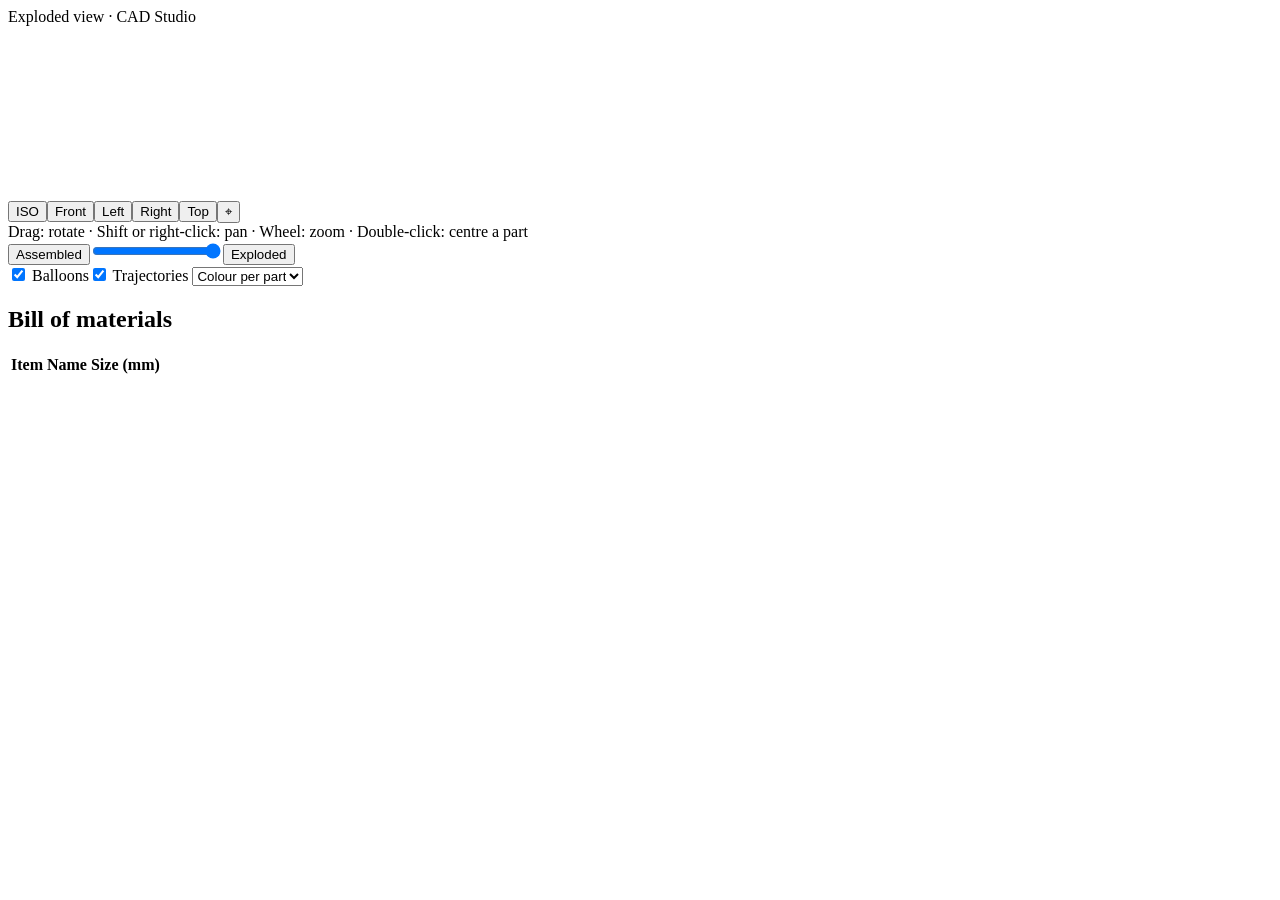
<file: studio/web/share_template.html>
<!doctype html>
<html lang="en">
<head>
<meta charset="utf-8"><meta name="viewport" content="width=device-width,initial-scale=1">
<title>__TITLE__ · exploded view</title>
<style>/*__CSS__*/</style>
</head>
<body>
<header>
  <div><div class="eyebrow">Exploded view · CAD Studio</div><h1 id="title"></h1><div class="sub" id="sub"></div></div>
  <div class="badges" id="badges"></div>
</header>
<main>
  <div class="viewport"><canvas id="canvas" aria-label="3D view: drag to rotate, Shift or right-click to pan, wheel to zoom"></canvas><div class="overlay" id="overlay"></div>
    <div class="toolbar"><button data-view="iso">ISO</button><button data-view="front">Front</button><button data-view="left">Left</button><button data-view="right">Right</button><button data-view="top">Top</button><button id="fit">⌖</button></div>
    <div class="help">Drag: rotate · Shift or right-click: pan · Wheel: zoom · Double-click: centre a part</div>
  </div>
  <aside>
    <div class="ctrl">
      <div class="row"><button id="asm">Assembled</button><input type="range" id="slider" min="0" max="1000" value="1000"><button id="exp" class="primary">Exploded</button></div>
      <div class="state" id="state"></div>
      <div class="row small"><label><input type="checkbox" id="o-balloons" checked> Balloons</label><label><input type="checkbox" id="o-traces" checked> Trajectories</label>
        <select id="color"><option value="part">Colour per part</option><option value="material">Materials</option><option value="mono">Technical</option></select></div>
    </div>
    <h2>Bill of materials</h2>
    <div class="bom"><table><thead><tr><th>Item</th><th>Name</th><th>Size (mm)</th></tr></thead><tbody id="bom"></tbody></table></div>
    <p class="scope" id="scope"></p>
  </aside>
</main>
<script>/*__THREE__*/</script>
<script>/*__CORE__*/</script>
<script>const DATA = __DATA__;</script>
<script>/*__SHARE__*/</script>
</body>
</html>
</file>
